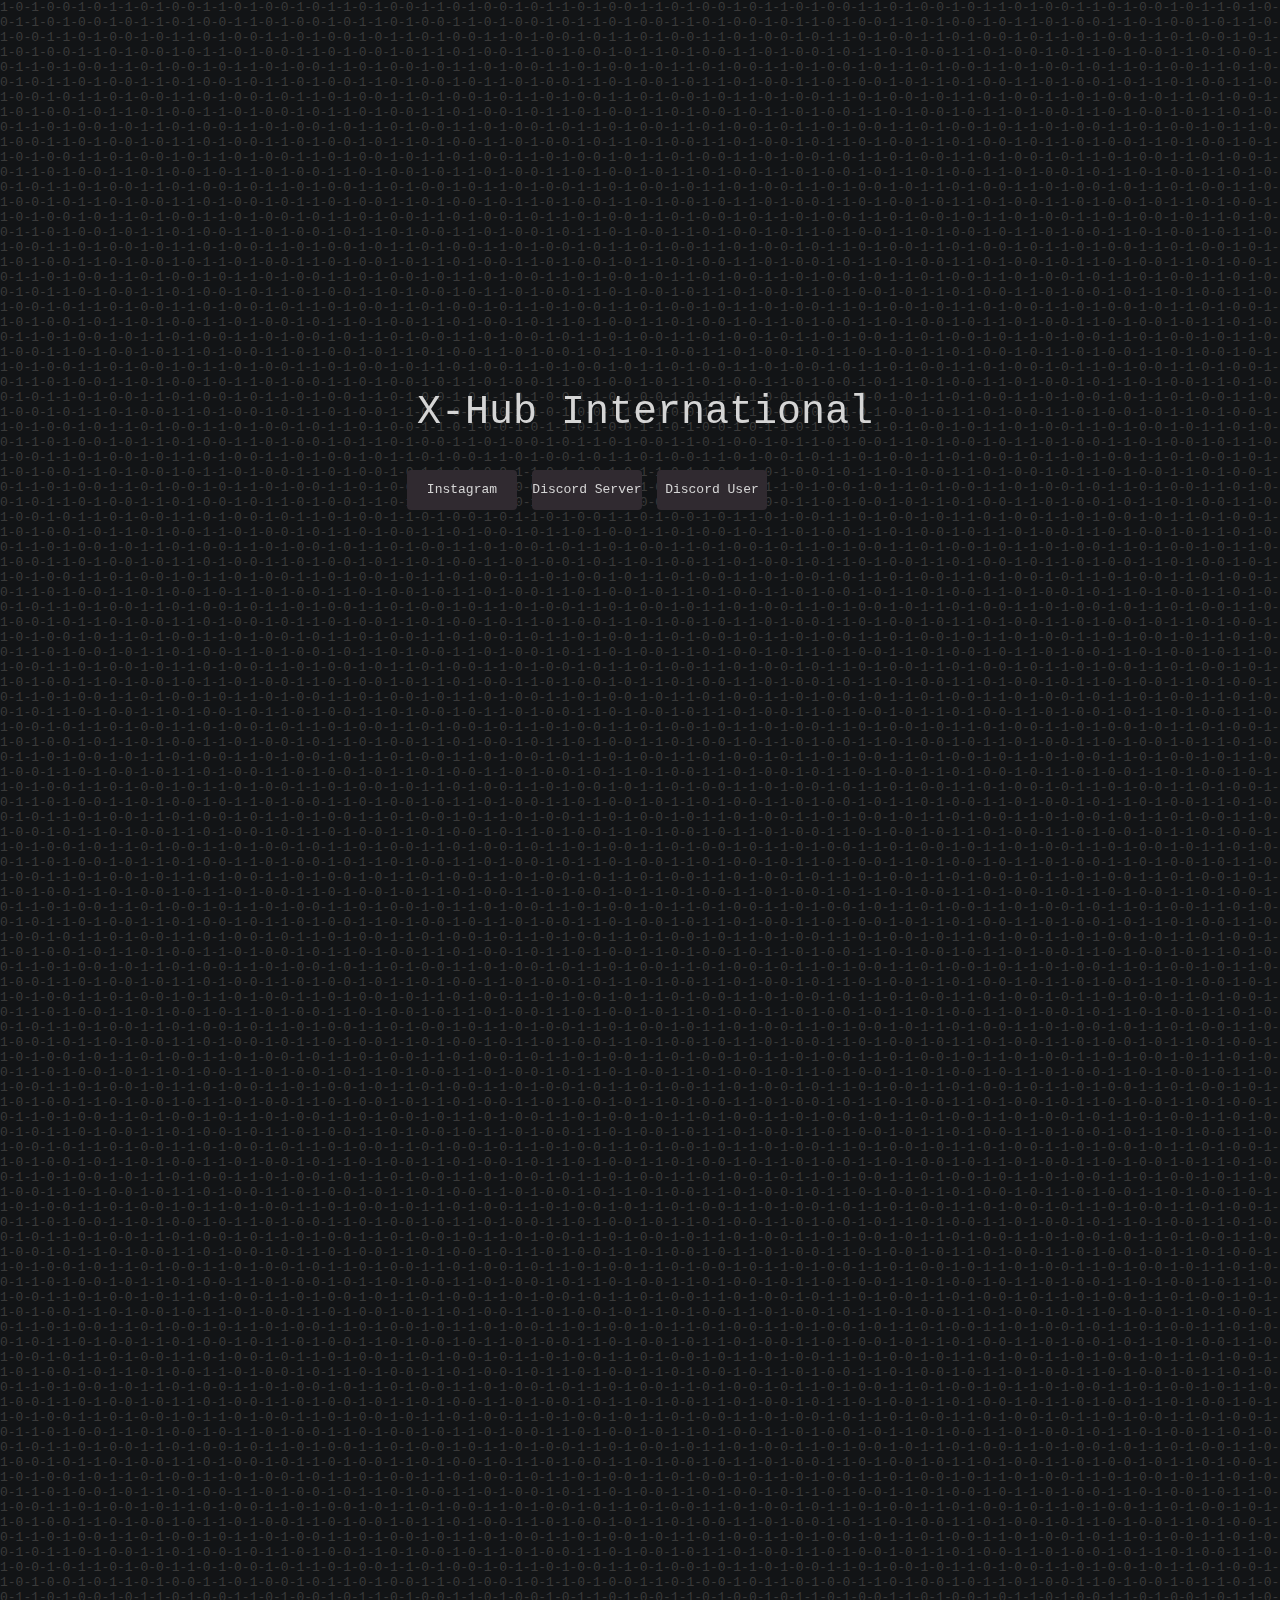
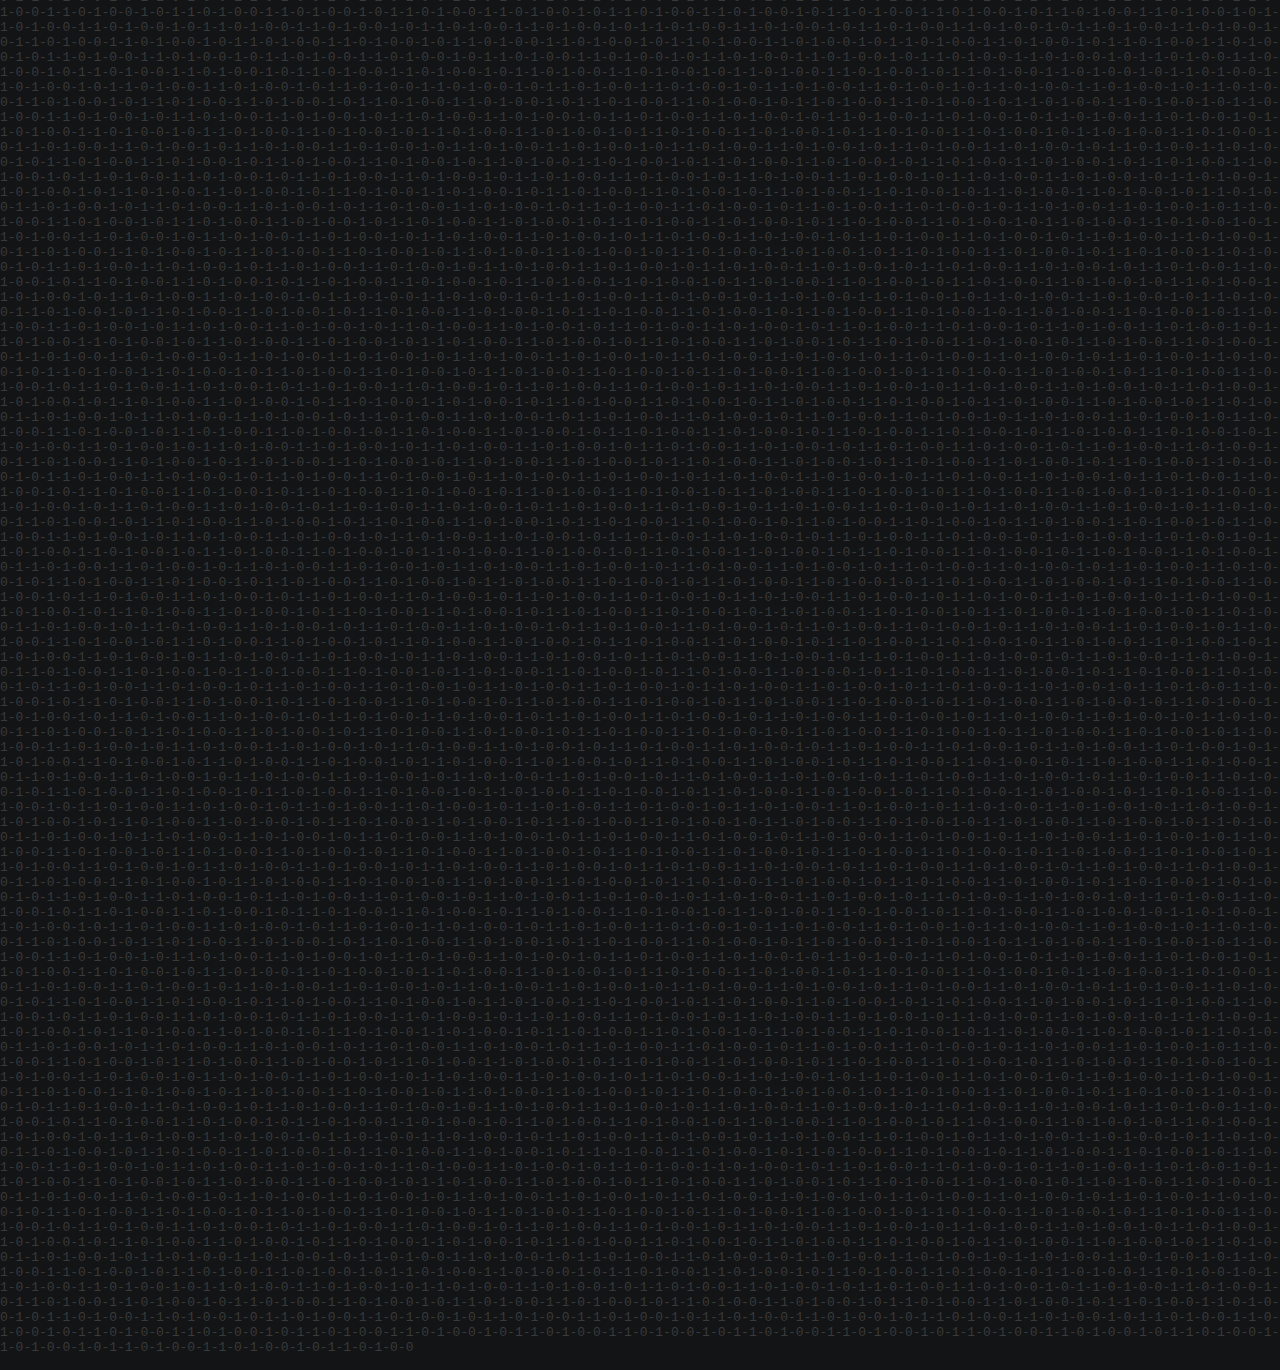
<file: index.html>
<!DOCTYPE html>
<html>
    <head>
    <meta charset="UTF-8">
    <meta http-equiv="X-UA-Compatible" content="IE=edge">
    <meta name="viewport" content="width=device-width, initial-scale=1.0">
    <title> X-Hub Present</title>
        <link rel="stylesheet" href="css/style.css">
          
        <link rel = "icon" href = 
        "https://cdn.discordapp.com/attachments/980753323915362315/983557037059375174/Png_1.png" 
               type = "image/x-icon">
    </head>
    <body>
        <div class="container">
            <div class="subcontainer">
                <div class="title">
                    X-Hub International
                </div><br>
                <div class="flexbox">
                    <a href="https://instagram.com/iniaslirapli">
                        <div class="superbutton">
                            Instagram
                        </div>
                    </a>
                    <a href="https://discord.gg/6xF5wSAb2Q">
                        <div class="superbutton">
                            Discord Server
                        </div>
                    </a>
                    <a href="https://discordapp.com/users/669729317244239913">
                        <div class="superbutton">
                            Discord User
                        </div>
                    </a>
                </div>
            </div>
        </div>

        <div id="background" class="background">[base64]</div>

        <script>
            var background = document.getElementById("background");
            
            var str = '1-0-1-0-0-1-1-0-1-0-0-1-0-1-'; 
            var max = str.length;
            var pos = max;

            window.setInterval(step, 10);

            function step() {
                var inner = background.innerHTML;
                inner = inner.slice(0, -1);

                inner = str.charAt(pos--) + inner;

                if(pos == -1) {
                    pos = max;
                }

                background.innerHTML = inner;
            }
        </script>
    </body>
</html>
</file>
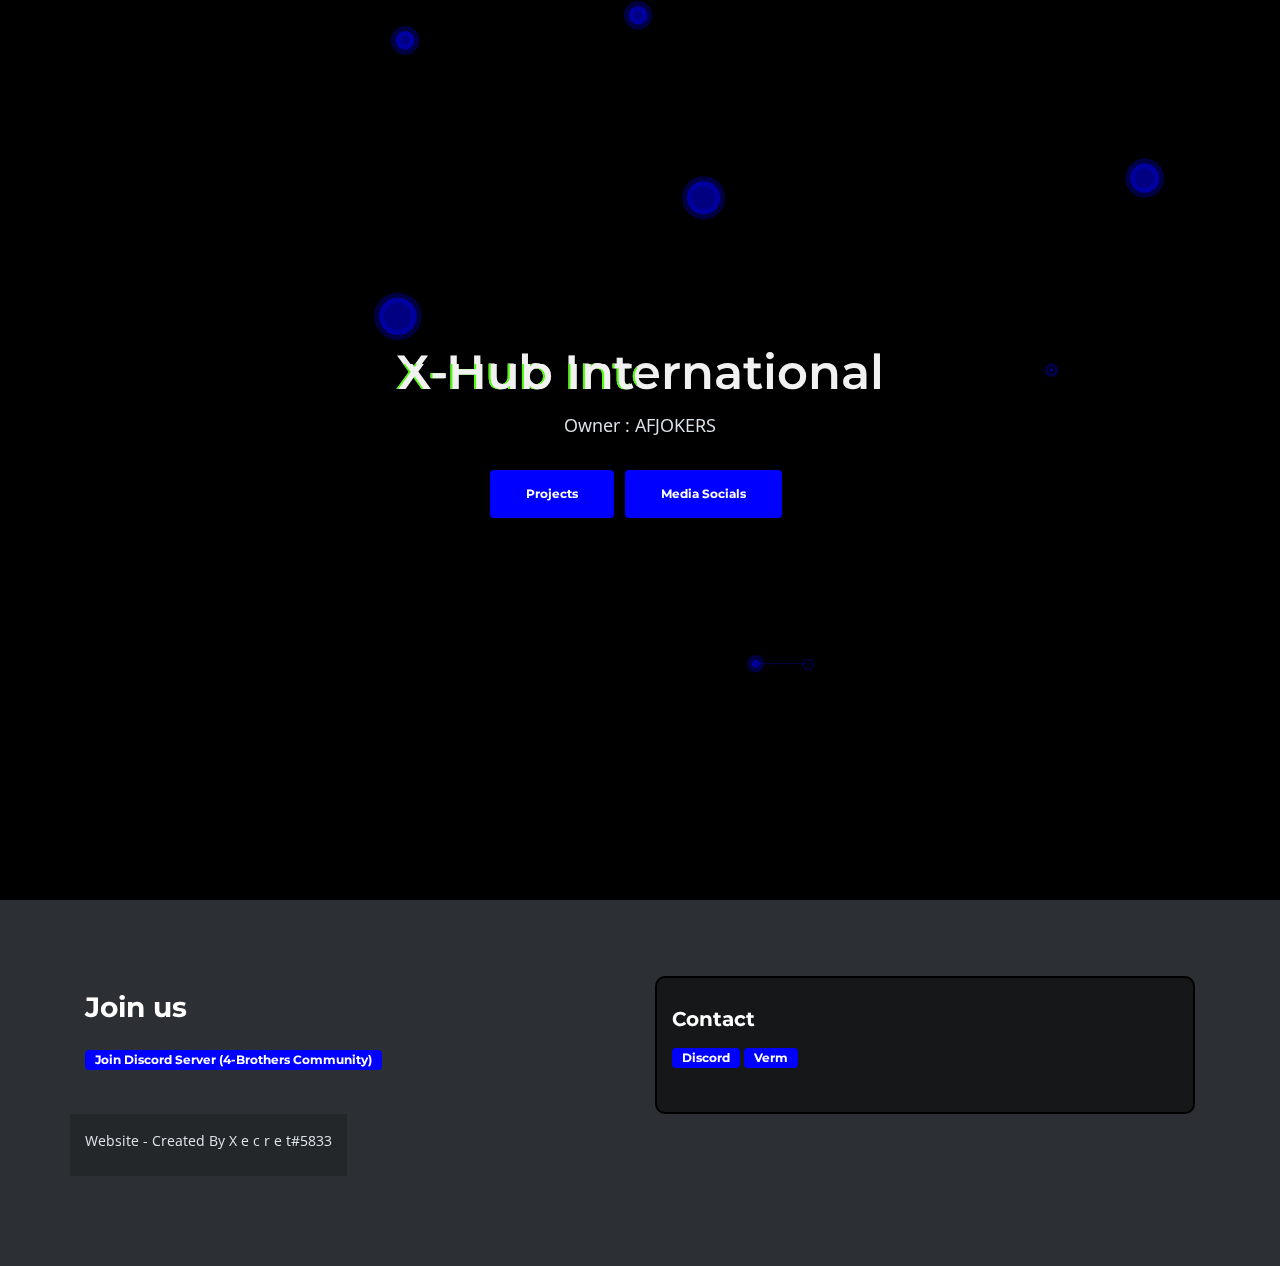
<file: x-hub.html>
<!DOCTYPE html>
<html lang="en">
<head>
    <meta charset="utf-8">
    <meta name="viewport" content="width=device-width, initial-scale=1, shrink-to-fit=no">

    <!-- SEO Meta Tags -->
    <meta name="description" content="dex is kool">
    <meta name="author" content="Dex#8822">

    <!-- OG Meta Tags to improve the way the post looks when you share the page on LinkedIn, Facebook, Google+ ETC -->
	<meta name="theme-color" content="#220af7">
	<meta property="og:site_name" content="X-Hub International" /> <!-- website name -->
	<meta property="og:site" content="https://afjokers.github.io/X" /> <!-- website link -->
	<meta property="og:title" content="X-Hub"/> <!-- title shown in the actual shared post -->
	<meta property="og:description" content="scripts paid of roblox & free scripts too" /> <!-- description shown in the actual shared post -->
	<meta property="og:image" content="https://afjokers.github.io/X/anime.gif/" /> <!-- image link, make sure it's jpg --> <!-- where do you want your post to link to -->
	<meta property="og:type" content="article" />

    <!-- Website Title -->
    <title>X-Hub International</title>

    <!-- Styles -->
    <link href="css/glitch.css" rel="stylesheet" type="text/css">
    <link href="https://fonts.googleapis.com/css?family=Montserrat:500,700&display=swap&subset=latin-ext" rel="stylesheet">
    <link href="https://fonts.googleapis.com/css?family=Open+Sans:400,400i,600&display=swap&subset=latin-ext" rel="stylesheet">
    <link href="css/bootstrap.css" rel="stylesheet">
    <link href="css/fontawesome-all.css" rel="stylesheet">
    <link href="css/swiper.css" rel="stylesheet">
	<link href="css/magnific-popup.css" rel="stylesheet">
	<link href="css/styles.css" rel="stylesheet">

	<!-- Favicon  -->
    <link rel="icon" href="images/DexFavicon.png">
</head>
<body data-spy="scroll" data-target=".fixed-top">

 
<!--	<div id="spinner" class="spinner-wrapper">
        <div class="spinner">
            <div class="bounce1"></div>
            <div class="bounce2"></div>
            <div class="bounce3"></div>
        </div>
    </div> --!>

    <!-- Header -->
    <header id="header" class="header">
        <div id="particles-js"></div>
        <script src="js/particles.js"></script>
        <canvas class="particles-js-canvas-el" style="width: 100%; height: 100%;" width="1680" height="686"></canvas>
        <div class="header-content">
            <div class="container">
                <div class="row">
                    <div class="col-lg-12">
                        <div class="text-container">
                            <h1 class="glitch" data-text="X-Hub International" style="text-align: center; color: #f1f1f1; font-size: 48px; font-weight: 600;">X-Hub International</h1>
                            <p class="p-heading p-large">Owner : AFJOKERS</p>
                            
                            <a class="btn-solid-lg page-scroll" href="others/projects.html">Projects</a>
                             <a class="btn-solid-lg page-scroll" href="socials.html">Media Socials</a>
                        </div>
                        
                    </div> <!-- end of col -->
                </div> <!-- end of row -->
            </div> <!-- end of container -->
        </div> <!-- end of header-content -->
    </header> <!-- end of header -->
    <!-- end of header -->    
    <div id="DM_me" class="form-2">
        <div class="container">
            <div class="row">
                <div class="col-lg-6">
                    <div class="text-container">
                        <div class="section-title"></div>
                        <h2>Join us</h2>
                        <p></p>
                        <ul class="list-unstyled li-space-lg">
                            <li>
                                <a class="btn_smaller" href="https://afjokers.github.io/discord">Join Discord Server (4-Brothers Community)</a>
                            </li>
                        </ul>
                        <h3></h3>
                    </div> <!-- end of text-container -->
                </div> <!-- end of col -->
                <div class="col-lg-6">

                      <!-- Footer -->
    <div class="footer">
        <div class="container">
            <div class="row">
                <div class="col-md-6">
                    <div class="text-container about">
                    </div> <!-- end of text-container -->
                </div> <!-- end of col -->
                <div class="col-md-2">
                    <div class="text-container">
                        <h4>Contact</h4>
                        <ul class="list-unstyled li-space-lg white">
                            
                            <li>
                                <a class="btn_smaller" href="404">Discord</a>
                                <a class="btn_smaller" href="https://v3rmillion.net/member.php?action=profile&uid=2306589">Verm</a>
                            </li>
                            <li>
                            <!--    <a class="white" href="privacy-policy.html">Privacy Policy</a> -->
                            <a class="" href="#"></a>
                            </li>
                        </ul>
                    </div> <!-- end of text-container -->
                </div> <!-- end of col -->
               
                </div> <!-- end of col -->
                <!-- piece left out yes I know you can read this
                <div class=")">
                    <div class="text-container">
                        <h4></h4>
                        <ul class="list-unstyled li-space-lg">
                            <li>
                                <a class="white" href="#your-link"></a>
                            </li>
                            <li>
                                <a class="white" href="#your-link"></a>
                            </li>
                            <li>
                                <a class="white" href="#your-link"></a>
                            </li>
                        </ul>
                    </div>
                </div>
                -->
            </div> <!-- end of row -->
        </div> <!-- end of container -->
    </div> <!-- end of footer -->
    <!-- end of footer -->


<!-- Copyright -->
    <div class="copyright">
        <div class="container">
            <div class="row">
                <div class="col-lg-12">
                    <p class="p-small">Website - Created By X e c r e t#5833 </p>
                </div>
            </div>
        </div>
    </div>
<!-- end of copyright -->


    <!-- Scripts -->
    <script src="js/particles.js"></script>
    <script src="js/jquery.min.js"></script> <!-- jQuery for Bootstrap's JavaScript plugins -->
    <script src="js/popper.min.js"></script> <!-- Popper tooltip library for Bootstrap -->
    <script src="js/bootstrap.min.js"></script> <!-- Bootstrap framework -->
    <script src="js/jquery.easing.min.js"></script> <!-- jQuery Easing for smooth scrolling between anchors -->
    <script src="js/swiper.min.js"></script> <!-- Swiper for image and text sliders -->
    <script src="js/jquery.magnific-popup.js"></script> <!-- Magnific Popup for lightboxes -->
    <script src="js/morphext.min.js"></script> <!-- Morphtext rotating text in the header -->
    <script src="js/isotope.pkgd.min.js"></script> <!-- Isotope for filter -->
    <script src="js/validator.min.js"></script> <!-- Validator.js - Bootstrap plugin that validates forms -->
    <script src="js/scripts.js"></script> <!-- Custom scripts -->
</body>
</html>
</file>
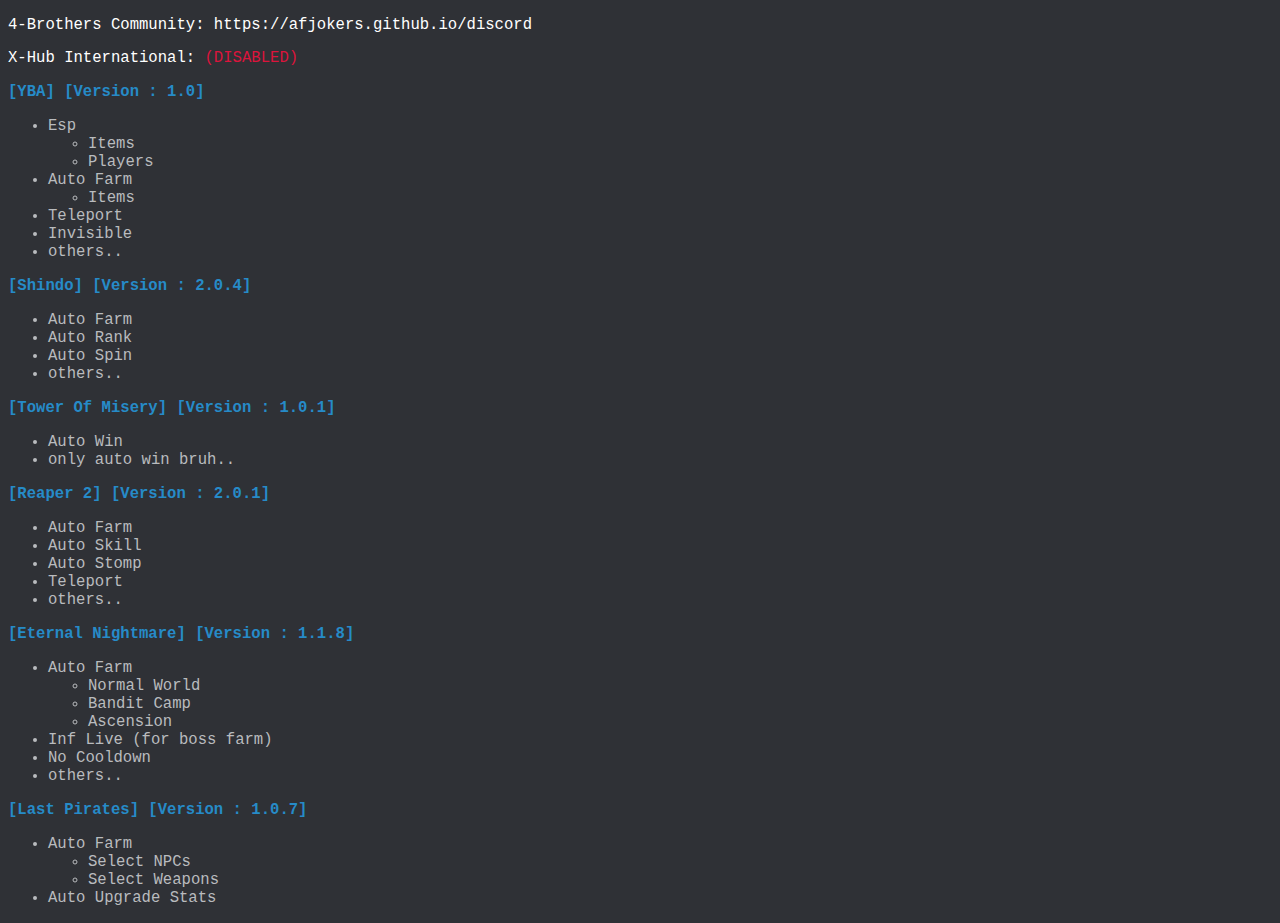
<file: others/projects.html>
<!DOCTYPE html>
<script>
    window.addEventListener('contextmenu', function (e) {
        document.body.innerHTML += ''
        e.preventDefault();
    }, false);
</script>
<html>

<head>
    <style>
        body {
            background-color: rgb(47, 49, 54);
        }

        .btn {
            border: none;
            background-color: inherit;
            padding: 14px 28px;
            font-size: 18px;
            cursor: pointer;
            display: inline-block;
        }

        .memek {
            color: red;
        }


        /* On mouse-over */
        .btn:hover {
            color: rgb(255, 255, 255);
        }

        .info {
            color: dodgerblue;
        }

        body {
            background-color: rgb(47, 49, 54);
        }

        p {
            color: rgb(255, 255, 255);
            font-family: monospace;
            font-size: 120%;
        }

        h3 {
            color: rgb(38, 139, 200);
            font-family: monospace;
            font-size: 120%;
        }

        li {
            color: rgb(185, 187, 190);
            font-family: monospace;
            font-size: 120%;
        }

        li>ul>li {
            font-size: inherit;
        }
    </style>
    <title>X-Hub Features</title>
</head>

<p>4-Brothers Community: https://afjokers.github.io/discord</p>
<p>X-Hub International: <font color=crimson>(DISABLED)</p>
</font>

<h3>[YBA] [Version : 1.0]</h3>

<ul class="roman">
    <li>Esp
        <ul class="square">
            <li>Items</li>
            <li>Players</li>
        </ul>
    </li>
    <li>Auto Farm</li>
    <ul class="square">
        <li>Items</li>
    </ul>
    <li>Teleport</li>
    <li>Invisible</li>
    <li>others..</li>
</ul>

<h3>[Shindo] [Version : 2.0.4]</h3>
<ul class="roman">
    <li>Auto Farm</li>
    <li>Auto Rank</li>
    <li>Auto Spin</li>
    <li>others..</li>
</ul>

<h3>[Tower Of Misery] [Version : 1.0.1]</h3>
<ul class="roman">
    <li>Auto Win</li>
    <li>only auto win bruh..</li>
</ul>

<h3>[Reaper 2] [Version : 2.0.1]</h3>
<ul class="roman">
    <li>Auto Farm</li>
    <li>Auto Skill</li>
    <li>Auto Stomp</li>
    <li>Teleport</li>
    <li>others..</li>
</ul>
<h3>[Eternal Nightmare] [Version : 1.1.8]</h3>
<ul class="roman">
    <li>Auto Farm</li>
    <ul class="square">
        <li>Normal World</li>
        <li>Bandit Camp</li>
        <li>Ascension</li>
    </ul>
    <li>Inf Live (for boss farm)</li>
    <li>No Cooldown</li>
    <li>others..</li>
</ul>
<h3>[Last Pirates] [Version : 1.0.7]</h3>
<ul class="roman">
    <li>Auto Farm</li>
    <ul class="square">
        <li>Select NPCs</li>
        <li>Select Weapons</li>
    </ul>
    <li>Auto Upgrade Stats</li>
</ul>
<script src="urpenis.js"></script>
<script src="https://ajax.googleapis.com/ajax/libs/jquery/3.3.1/jquery.min.js"></script>
</body>

</html>
</file>
<file: css/style.css>
@import url('https://fonts.googleapis.com/css2?family=Albert+Sans&display=swap');

body {
    margin: 0;
    background-color: #121416;
    color: #D5D5D5;
    font-family: monospace;/*'Albert Sans', sans-serif;*/
    overflow: hidden;
}

a {
    text-decoration: none;
    color: inherit;
}

.topbar {
    height: 50px;
    width: 100%;
    background-color: #1c1f23;
}

.container {
    width: 100%;
    height: 100%;
    display: flex;
    align-items: center;
    justify-content: center;
    position: fixed;
    z-index: 1;
}

.subcontainer {
    justify-content: center;
}

.title {
    font-size: 40px;
    margin-left: 10px;
    margin-bottom: 20px;
}

.flexbox {
    display: flex;
}

.superbutton {
    width: 110px;
    height: 40px;

    text-align: center;
    line-height: 40px;
    border-radius: 4px;

    background-color: #302a30;
    cursor: pointer;
    transition: 200ms;
    user-select: none;
    margin-right: 15px;
}

.superbutton:hover {
    background-color: #474747;
}

.background {
    overflow: hidden;
    color: #3a3a3a;
    word-break: break-all;
    user-select: none;
    
}
</file>
<file: css/glitch.css>
.glitch {
	color: white;
	font-size: 150px;
	text-transform: upercase;
	position: relative;
	text-align: center;
  }
  .glitch::before,
  .glitch::after {
	content: attr(data-text);
	position: absolute;
	top: 0;
	left: 0;
	width: 100%;
	height: 100%;
	background: transparent;
  }
  .glitch::before {
	left: 2px;
	text-shadow: -2px 0 #49FC00;
	clip: rect(24px, 550px, 90px, 0);
	animation: glitch-anim-2 3s infinite linear alternate-reverse;
  }
  .glitch::after {
	left: -2px;
	text-shadow: -2px 0 #b300fc;
	clip: rect(85px, 550px, 140px, 0);
	animation: glitch-anim 2.5s infinite linear alternate-reverse;
  }
  @-webkit-keyframes glitch-anim {
	0% {
	  clip: rect(1px, 9999px, 88px, 0);
	}
	4.166666666666666% {
	  clip: rect(26px, 9999px, 96px, 0);
	}
	8.333333333333332% {
	  clip: rect(7px, 9999px, 117px, 0);
	}
	12.5% {
	  clip: rect(79px, 9999px, 135px, 0);
	}
	16.666666666666664% {
	  clip: rect(57px, 9999px, 29px, 0);
	}
	20.833333333333336% {
	  clip: rect(14px, 9999px, 89px, 0);
	}
	25% {
	  clip: rect(82px, 9999px, 19px, 0);
	}
	29.166666666666668% {
	  clip: rect(129px, 9999px, 135px, 0);
	}
	33.33333333333333% {
	  clip: rect(7px, 9999px, 134px, 0);
	}
	37.5% {
	  clip: rect(78px, 9999px, 38px, 0);
	}
	41.66666666666667% {
	  clip: rect(9px, 9999px, 16px, 0);
	}
	45.83333333333333% {
	  clip: rect(134px, 9999px, 113px, 0);
	}
	50% {
	  clip: rect(9px, 9999px, 99px, 0);
	}
	54.166666666666664% {
	  clip: rect(61px, 9999px, 91px, 0);
	}
	58.333333333333336% {
	  clip: rect(49px, 9999px, 71px, 0);
	}
	62.5% {
	  clip: rect(80px, 9999px, 30px, 0);
	}
	66.66666666666666% {
	  clip: rect(137px, 9999px, 98px, 0);
	}
	70.83333333333334% {
	  clip: rect(129px, 9999px, 136px, 0);
	}
	75% {
	  clip: rect(110px, 9999px, 69px, 0);
	}
	79.16666666666666% {
	  clip: rect(60px, 9999px, 149px, 0);
	}
	83.33333333333334% {
	  clip: rect(123px, 9999px, 2px, 0);
	}
	87.5% {
	  clip: rect(31px, 9999px, 115px, 0);
	}
	91.66666666666666% {
	  clip: rect(97px, 9999px, 37px, 0);
	}
	95.83333333333334% {
	  clip: rect(70px, 9999px, 146px, 0);
	}
	100% {
	  clip: rect(55px, 9999px, 20px, 0);
	}
  }
  @keyframes glitch-anim {
	0% {
	  clip: rect(1px, 9999px, 88px, 0);
	}
	4.166666666666666% {
	  clip: rect(26px, 9999px, 96px, 0);
	}
	8.333333333333332% {
	  clip: rect(7px, 9999px, 117px, 0);
	}
	12.5% {
	  clip: rect(79px, 9999px, 135px, 0);
	}
	16.666666666666664% {
	  clip: rect(57px, 9999px, 29px, 0);
	}
	20.833333333333336% {
	  clip: rect(14px, 9999px, 89px, 0);
	}
	25% {
	  clip: rect(82px, 9999px, 19px, 0);
	}
	29.166666666666668% {
	  clip: rect(129px, 9999px, 135px, 0);
	}
	33.33333333333333% {
	  clip: rect(7px, 9999px, 134px, 0);
	}
	37.5% {
	  clip: rect(78px, 9999px, 38px, 0);
	}
	41.66666666666667% {
	  clip: rect(9px, 9999px, 16px, 0);
	}
	45.83333333333333% {
	  clip: rect(134px, 9999px, 113px, 0);
	}
	50% {
	  clip: rect(9px, 9999px, 99px, 0);
	}
	54.166666666666664% {
	  clip: rect(61px, 9999px, 91px, 0);
	}
	58.333333333333336% {
	  clip: rect(49px, 9999px, 71px, 0);
	}
	62.5% {
	  clip: rect(80px, 9999px, 30px, 0);
	}
	66.66666666666666% {
	  clip: rect(137px, 9999px, 98px, 0);
	}
	70.83333333333334% {
	  clip: rect(129px, 9999px, 136px, 0);
	}
	75% {
	  clip: rect(110px, 9999px, 69px, 0);
	}
	79.16666666666666% {
	  clip: rect(60px, 9999px, 149px, 0);
	}
	83.33333333333334% {
	  clip: rect(123px, 9999px, 2px, 0);
	}
	87.5% {
	  clip: rect(31px, 9999px, 115px, 0);
	}
	91.66666666666666% {
	  clip: rect(97px, 9999px, 37px, 0);
	}
	95.83333333333334% {
	  clip: rect(70px, 9999px, 146px, 0);
	}
	100% {
	  clip: rect(55px, 9999px, 20px, 0);
	}
  }
  @-webkit-keyframes glitch-anim-2 {
	6.666666666666667% {
	  clip: rect(45px, 9999px, 112px, 0);
	}
	10% {
	  clip: rect(101px, 9999px, 99px, 0);
	}
	13.333333333333334% {
	  clip: rect(98px, 9999px, 38px, 0);
	}
	16.666666666666664% {
	  clip: rect(7px, 9999px, 25px, 0);
	}
	20% {
	  clip: rect(145px, 9999px, 46px, 0);
	}
	23.333333333333332% {
	  clip: rect(7px, 9999px, 73px, 0);
	}
	26.666666666666668% {
	  clip: rect(90px, 9999px, 106px, 0);
	}
	30% {
	  clip: rect(114px, 9999px, 136px, 0);
	}
	33.33333333333333% {
	  clip: rect(41px, 9999px, 103px, 0);
	}
	36.666666666666664% {
	  clip: rect(122px, 9999px, 4px, 0);
	}
	40% {
	  clip: rect(67px, 9999px, 19px, 0);
	}
	43.333333333333336% {
	  clip: rect(83px, 9999px, 22px, 0);
	}
	46.666666666666664% {
	  clip: rect(122px, 9999px, 132px, 0);
	}
	50% {
	  clip: rect(28px, 9999px, 2px, 0);
	}
	53.333333333333336% {
	  clip: rect(114px, 9999px, 123px, 0);
	}
	56.666666666666664% {
	  clip: rect(110px, 9999px, 58px, 0);
	}
	60% {
	  clip: rect(18px, 9999px, 18px, 0);
	}
	63.33333333333333% {
	  clip: rect(11px, 9999px, 5px, 0);
	}
	66.66666666666666% {
	  clip: rect(147px, 9999px, 51px, 0);
	}
	70% {
	  clip: rect(32px, 9999px, 39px, 0);
	}
	73.33333333333333% {
	  clip: rect(34px, 9999px, 6px, 0);
	}
	76.66666666666667% {
	  clip: rect(91px, 9999px, 118px, 0);
	}
	80% {
	  clip: rect(3px, 9999px, 66px, 0);
	}
	83.33333333333334% {
	  clip: rect(126px, 9999px, 149px, 0);
	}
	86.66666666666667% {
	  clip: rect(44px, 9999px, 91px, 0);
	}
	90% {
	  clip: rect(129px, 9999px, 110px, 0);
	}
	93.33333333333333% {
	  clip: rect(63px, 9999px, 82px, 0);
	}
	96.66666666666667% {
	  clip: rect(58px, 9999px, 72px, 0);
	}
	100% {
	  clip: rect(105px, 9999px, 81px, 0);
	}
  }
  @keyframes glitch-anim-2 {
	6.666666666666667% {
	  clip: rect(45px, 9999px, 112px, 0);
	}
	10% {
	  clip: rect(101px, 9999px, 99px, 0);
	}
	13.333333333333334% {
	  clip: rect(98px, 9999px, 38px, 0);
	}
	16.666666666666664% {
	  clip: rect(7px, 9999px, 25px, 0);
	}
	20% {
	  clip: rect(145px, 9999px, 46px, 0);
	}
	23.333333333333332% {
	  clip: rect(7px, 9999px, 73px, 0);
	}
	26.666666666666668% {
	  clip: rect(90px, 9999px, 106px, 0);
	}
	30% {
	  clip: rect(114px, 9999px, 136px, 0);
	}
	33.33333333333333% {
	  clip: rect(41px, 9999px, 103px, 0);
	}
	36.666666666666664% {
	  clip: rect(122px, 9999px, 4px, 0);
	}
	40% {
	  clip: rect(67px, 9999px, 19px, 0);
	}
	43.333333333333336% {
	  clip: rect(83px, 9999px, 22px, 0);
	}
	46.666666666666664% {
	  clip: rect(122px, 9999px, 132px, 0);
	}
	50% {
	  clip: rect(28px, 9999px, 2px, 0);
	}
	53.333333333333336% {
	  clip: rect(114px, 9999px, 123px, 0);
	}
	56.666666666666664% {
	  clip: rect(110px, 9999px, 58px, 0);
	}
	60% {
	  clip: rect(18px, 9999px, 18px, 0);
	}
	63.33333333333333% {
	  clip: rect(11px, 9999px, 5px, 0);
	}
	66.66666666666666% {
	  clip: rect(147px, 9999px, 51px, 0);
	}
	70% {
	  clip: rect(32px, 9999px, 39px, 0);
	}
	73.33333333333333% {
	  clip: rect(34px, 9999px, 6px, 0);
	}
	76.66666666666667% {
	  clip: rect(91px, 9999px, 118px, 0);
	}
	80% {
	  clip: rect(3px, 9999px, 66px, 0);
	}
	83.33333333333334% {
	  clip: rect(126px, 9999px, 149px, 0);
	}
	86.66666666666667% {
	  clip: rect(44px, 9999px, 91px, 0);
	}
	90% {
	  clip: rect(129px, 9999px, 110px, 0);
	}
	93.33333333333333% {
	  clip: rect(63px, 9999px, 82px, 0);
	}
	96.66666666666667% {
	  clip: rect(58px, 9999px, 72px, 0);
	}
	100% {
	  clip: rect(105px, 9999px, 81px, 0);
	}
  }
</file>
<file: css/styles.css>
body, html { width: 100%; height: 100%; }
body, p { color: rgb(255, 255, 255); font: 400 1rem / 1.5625rem "Open Sans", sans-serif; }
.p-large { font: 400 1.125rem / 1.625rem "Open Sans", sans-serif; }
.p-small { font: 400 0.875rem / 1.375rem "Open Sans", sans-serif; }
.p-heading { margin-bottom: 3.5rem; text-align: center; }
.li-space-lg li { margin-bottom: 0.375rem; }
.indent { padding-left: 1.25rem; }
h1 { color: rgb(72, 74, 70); font: 700 2.5rem / 3rem Montserrat, sans-serif; }
h2 { color: rgb(255, 255, 255); font: 700 1.75rem / 2.125rem Montserrat, sans-serif; }
h3 { color: rgb(0, 0, 255); font: 700 1.375rem / 1.75rem Montserrat, sans-serif; }
h4 { color: rgb(72, 74, 70); font: 700 1.25rem / 1.625rem Montserrat, sans-serif; }
h5 { color: rgb(72, 74, 70); font: 700 1.125rem / 1.5rem Montserrat, sans-serif; }
h6 { color: rgb(72, 74, 70); font: 700 1rem / 1.375rem Montserrat, sans-serif; }
a { color: rgb(255, 255, 255); text-decoration: underline; }
a:hover { color: rgb(0, 0, 255); text-decoration: underline; }
a.green { color: rgb(0, 0, 255); }
a.white, .white { color: rgb(223, 229, 236); }
.testimonial-text { font-style: italic; }
.testimonial-author { font: 700 1rem / 1.375rem Montserrat, sans-serif; }
strong { color: rgb(72, 74, 70); }
.section-title { color: rgb(0, 0, 255); font: 500 0.8125rem / 1.125rem Montserrat, sans-serif; }
.btn-solid-reg { display: inline-block; padding: 1.1875rem 1.875rem; border: 0.125rem solid rgb(0, 0, 255); border-radius: 0.25rem; background-color: rgb(0, 0, 255); color: rgb(0, 0, 0); font: 700 0.75rem / 0 Montserrat, sans-serif; text-decoration: none; transition: all 0.2s ease 0s; }
.btn_smaller { display: inline-block; padding: 0.5rem; border: 0.125rem solid rgb(0, 0, 255); border-radius: 0.25rem; background-color: rgb(0, 0, 255); color: rgb(0, 0, 0); font: 700 0.75rem / 0 Montserrat, sans-serif; text-decoration: none; transition: all 0.2s ease 0s; }
.btn_smaller:hover { background-color: transparent; color: rgb(0, 0, 255); text-decoration: none; }
.btn-solid-reg:hover { background-color: transparent; color: rgb(0, 0, 255); text-decoration: none; }
.btn-solid-lg { display: inline-block; padding: 1.375rem 2.125rem; border: 0.125rem solid rgb(0, 0, 255); border-radius: 0.25rem; background-color: rgb(0, 0, 255); color: rgb(255, 255, 255); font: 700 0.75rem / 0 Montserrat, sans-serif; text-decoration: none; transition: all 0.2s ease 0s; }
.btn-solid-lg:hover { background-color: transparent; color: rgb(0, 0, 255); text-decoration: none; }
.btn-outline-reg { display: inline-block; padding: 1.1875rem 1.875rem; border: 0.125rem solid rgb(0, 0, 255); border-radius: 0.25rem; background-color: transparent; color: rgb(0, 0, 255); font: 700 0.75rem / 0 Montserrat, sans-serif; text-decoration: none; transition: all 0.2s ease 0s; }
.btn-outline-reg:hover { background-color: rgb(120, 121, 118); color: rgb(255, 255, 255); text-decoration: none; }
.btn-outline-lg { display: inline-block; padding: 1.375rem 2.125rem; border: 0.125rem solid rgb(120, 121, 118); border-radius: 0.25rem; background-color: transparent; color: rgb(120, 121, 118); font: 700 0.75rem / 0 Montserrat, sans-serif; text-decoration: none; transition: all 0.2s ease 0s; }
.btn-outline-lg:hover { background-color: rgb(120, 121, 118); color: rgb(44, 47, 51); text-decoration: none; }
.btn-outline-sm { display: inline-block; padding: 1rem 1.625rem 0.9375rem; border: 0.125rem solid rgb(120, 121, 118); border-radius: 0.25rem; background-color: transparent; color: rgb(120, 121, 118); font: 700 0.75rem / 0 Montserrat, sans-serif; text-decoration: none; transition: all 0.2s ease 0s; }
.btn-outline-sm:hover { background-color: rgb(120, 121, 118); color: rgb(255, 255, 255); text-decoration: none; }
.form-group { position: relative; margin-bottom: 1.25rem; }
.form-group.has-error.has-danger { margin-bottom: 0.625rem; }
.form-group.has-error.has-danger .help-block.with-errors ul { margin-top: 0.375rem; }
.label-control { position: absolute; top: 0.8125rem; left: 1.375rem; color: rgb(120, 121, 118); opacity: 1; font: 400 0.875rem / 1.375rem "Open Sans", sans-serif; cursor: text; transition: all 0.2s ease 0s; }
@media not all, not all {
  .label-control { top: 0.9375rem; }
}
.form-control-input:focus + .label-control, .form-control-input.notEmpty + .label-control, .form-control-textarea:focus + .label-control, .form-control-textarea.notEmpty + .label-control { top: 0.125rem; opacity: 1; font-size: 0.75rem; font-weight: 500; }
.form-control-input, .form-control-select { display: block; width: 100%; padding-top: 1.25rem; padding-bottom: 0.25rem; padding-left: 1.3125rem; border: 1px solid rgb(218, 218, 218); border-radius: 0.25rem; background-color: rgb(44, 47, 51); color: rgb(120, 121, 118); font: 400 0.875rem / 1.375rem "Open Sans", sans-serif; transition: all 0.2s ease 0s; appearance: none; }
.form-control-select { padding-top: 0.5rem; padding-bottom: 0.5rem; height: 3rem; }
@media not all, not all {
  .form-control-input { padding-top: 1.25rem; padding-bottom: 0.75rem; line-height: 1.75rem; }
  .form-control-select { padding-top: 0.875rem; padding-bottom: 0.75rem; height: 3.125rem; line-height: 2.125rem; }
}
select { appearance: none; background-image: url("../images/down-arrow.png"); background-position: 96% 50%; background-repeat: no-repeat; outline: none; }
.form-control-textarea { display: block; width: 100%; height: 8rem; padding-top: 1.25rem; padding-left: 1.3125rem; border: 1px solid rgb(218, 218, 218); border-radius: 0.25rem; background-color: rgb(255, 255, 255); color: rgb(120, 121, 118); font: 400 1rem / 1.5625rem "Open Sans", sans-serif; transition: all 0.2s ease 0s; }
.form-control-input:focus, .form-control-select:focus, .form-control-textarea:focus { border: 1px solid rgb(161, 161, 161); outline: none; }
.form-control-input:hover, .form-control-select:hover, .form-control-textarea:hover { border: 1px solid rgb(161, 161, 161); }
.checkbox { font: 400 0.875rem / 1.375rem "Open Sans", sans-serif; }
input[type="checkbox"] { vertical-align: -15%; margin-right: 0.375rem; }
@media not all, not all {
  input[type="checkbox"] { vertical-align: -9%; }
}
.form-control-submit-button { display: inline-block; width: 100%; height: 3.125rem; border: 0.125rem solid rgb(0, 0, 255); border-radius: 0.25rem; background-color: rgb(0, 0, 255); color: rgb(255, 255, 255); font: 700 0.75rem / 1.75rem Montserrat, sans-serif; cursor: pointer; transition: all 0.2s ease 0s; }
.form-control-submit-button:hover { background-color: transparent; color: rgb(0, 0, 255); }
#lmsgSubmit.h3.text-center.tada.animated, #cmsgSubmit.h3.text-center.tada.animated, #pmsgSubmit.h3.text-center.tada.animated, #lmsgSubmit.h3.text-center, #cmsgSubmit.h3.text-center, #pmsgSubmit.h3.text-center { display: block; margin-bottom: 0px; color: rgb(185, 54, 54); font: 400 1.125rem / 1rem "Open Sans", sans-serif; }
.help-block.with-errors .list-unstyled { color: rgb(120, 121, 118); font-size: 0.75rem; line-height: 1.125rem; text-align: left; }
.help-block.with-errors ul { margin-bottom: 0px; }
@-webkit-keyframes tada { 
  0% { transform: scale3d(1, 1, 1); }
  10%, 20% { transform: scale3d(0.9, 0.9, 0.9) rotate3d(0, 0, 1, -3deg); }
  30%, 50%, 70%, 90% { transform: scale3d(1.1, 1.1, 1.1) rotate3d(0, 0, 1, 3deg); }
  40%, 60%, 80% { transform: scale3d(1.1, 1.1, 1.1) rotate3d(0, 0, 1, -3deg); }
  100% { transform: scale3d(1, 1, 1); }
}
@keyframes tada { 
  0% { transform: scale3d(1, 1, 1); }
  10%, 20% { transform: scale3d(0.9, 0.9, 0.9) rotate3d(0, 0, 1, -3deg); }
  30%, 50%, 70%, 90% { transform: scale3d(1.1, 1.1, 1.1) rotate3d(0, 0, 1, 3deg); }
  40%, 60%, 80% { transform: scale3d(1.1, 1.1, 1.1) rotate3d(0, 0, 1, -3deg); }
  100% { transform: scale3d(1, 1, 1); }
}
.tada { animation-name: tada; }
.animated { animation-duration: 1s; animation-fill-mode: both; }
.my-mfp-slide-bottom .zoom-anim-dialog { opacity: 0; transition: all 0.2s ease-out 0s; transform: translateY(-1.25rem) perspective(37.5rem) rotateX(10deg); }
.my-mfp-slide-bottom.mfp-ready .zoom-anim-dialog { opacity: 1; transform: translateY(0px) perspective(37.5rem) rotateX(0deg); }
.my-mfp-slide-bottom.mfp-removing .zoom-anim-dialog { opacity: 0; transform: translateY(-0.625rem) perspective(37.5rem) rotateX(10deg); }
.my-mfp-slide-bottom.mfp-bg { opacity: 0; transition: opacity 0.2s ease-out 0s; }
.my-mfp-slide-bottom.mfp-ready.mfp-bg { opacity: 0.8; }
.my-mfp-slide-bottom.mfp-removing.mfp-bg { opacity: 0; }
@-webkit-keyframes fadeIn { 
  0% { opacity: 0; }
  100% { opacity: 1; }
}
@keyframes fadeIn { 
  0% { opacity: 0; }
  100% { opacity: 1; }
}
.fadeIn { animation: 0.6s ease 0s 1 normal none running fadeIn; }
@-webkit-keyframes fadeOut { 
  0% { opacity: 1; }
  100% { opacity: 0; }
}
@keyframes fadeOut { 
  0% { opacity: 1; }
  100% { opacity: 0; }
}
.fadeOut { animation: 0.8s ease 0s 1 normal none running fadeOut; }
.spinner-wrapper { position: fixed; z-index: 999999; inset: 0px; background: rgb(44, 47, 51); }
.spinner { position: absolute; top: 50%; left: 50%; width: 3.75rem; height: 1.25rem; margin: -0.625rem 0px 0px -1.875rem; text-align: center; }
.spinner > div { display: inline-block; width: 1rem; height: 1rem; border-radius: 100%; background-color: rgb(255, 255, 255); animation: 1.4s ease-in-out 0s infinite normal both running sk-bouncedelay; }
.spinner .bounce1 { animation-delay: -0.32s; }
.spinner .bounce2 { animation-delay: -0.16s; }
@-webkit-keyframes sk-bouncedelay { 
  0%, 80%, 100% { transform: scale(0); }
  40% { transform: scale(1); }
}
@keyframes sk-bouncedelay { 
  0%, 80%, 100% { transform: scale(0); }
  40% { transform: scale(1); }
}
.navbar-custom { padding-top: 0.375rem; padding-bottom: 0.375rem; background-color: rgb(26, 31, 34); box-shadow: rgba(0, 0, 0, 0.1) 0px 0.0625rem 0.375rem 0px; font: 600 0.875rem / 0.875rem "Open Sans", sans-serif; transition: all 0.2s ease 0s; }
.navbar-custom .navbar-brand { font-size: 0px; }
.navbar-custom .navbar-brand.logo-image img { width: 2rem; height: 2rem; backface-visibility: hidden; }
.navbar-custom .navbar-brand.logo-text { margin-top: 0.25rem; margin-bottom: 0.25rem; font: 700 2.25rem / 1.5rem Montserrat, sans-serif; color: rgb(255, 255, 255); text-decoration: none; }
.navbar-custom .navbar-nav { margin-top: 0.75rem; margin-bottom: 0.5rem; }
.navbar-custom .nav-item .nav-link { padding: 0.625rem 0.75rem; color: rgb(255, 255, 255); text-decoration: none; transition: all 0.2s ease 0s; }
.navbar-custom .nav-item .nav-link:hover, .navbar-custom .nav-item .nav-link.active { color: rgb(0, 0, 255); }
.navbar-custom .dropdown:hover > .dropdown-menu { display: block; min-width: auto; animation: 0.2s ease 0s 1 normal none running fadeDropdown; }
@keyframes fadeDropdown { 
  0% { opacity: 0; }
  100% { opacity: 1; }
}
.navbar-custom .dropdown-toggle:focus { outline: 0px; }
.navbar-custom .dropdown-menu { margin-top: 0px; border: none; border-radius: 0.25rem; background-color: rgb(26, 31, 34); }
.navbar-custom .dropdown-item { color: rgb(255, 255, 255); text-decoration: none; }
.navbar-custom .dropdown-item:hover { background-color: rgb(26, 31, 34); }
.navbar-custom .dropdown-item .item-text { font: 600 0.875rem / 0.875rem "Open Sans", sans-serif; }
.navbar-custom .dropdown-item:hover .item-text { color: rgb(0, 0, 255); }
.navbar-custom .dropdown-items-divide-hr { width: 100%; height: 1px; margin: 0.75rem auto; border: none; background-color: rgb(181, 188, 196); opacity: 0.2; }
.navbar-custom .social-icons { display: none; }
.navbar-custom .navbar-toggler { border: none; color: rgb(255, 255, 255); font-size: 2rem; }
.navbar-custom button[aria-expanded="false"] .navbar-toggler-awesome.fas.fa-times { display: none; }
.navbar-custom button[aria-expanded="false"] .navbar-toggler-awesome.fas.fa-bars { display: inline-block; }
.navbar-custom button[aria-expanded="true"] .navbar-toggler-awesome.fas.fa-bars { display: none; }
.navbar-custom button[aria-expanded="true"] .navbar-toggler-awesome.fas.fa-times { display: inline-block; margin-right: 0.125rem; }
body { margin: 0px; font: 75% Arial, Helvetica, sans-serif; }
canvas { display: block; }
#particles-js { position: absolute; width: 100%; height: 100%; background-color: rgb(0, 0, 0); background-image: url(""); background-repeat: no-repeat; background-size: cover; background-position: 50% 50%; }
.count-particles { background: rgb(0, 0, 34); position: absolute; top: 48px; left: 0px; width: 80px; color: rgb(19, 232, 233); font-size: 0.8em; text-align: left; text-indent: 4px; line-height: 14px; padding-bottom: 2px; font-family: Helvetica, Arial, sans-serif; font-weight: bold; }
.js-count-particles { font-size: 1.1em; }
#stats, .count-particles { user-select: none; }
#stats { border-radius: 3px 3px 0px 0px; overflow: hidden; }
.count-particles { border-radius: 0px 0px 3px 3px; }
.header { background-size: cover; }
.header .header-content { padding-top: 8rem; padding-bottom: 2.125rem; text-align: center; }
.header .text-container { margin-bottom: 3rem; }
.header h1 { margin-bottom: 0.5rem; color: rgb(0, 0, 255); }
.header .p-large { margin-bottom: 2rem; color: rgb(223, 229, 236); }
.header .btn-solid-lg { margin-right: 0.5rem; margin-bottom: 1.25rem; }
.basic-1 { padding-top: 6.5rem; padding-bottom: 3rem; }
.basic-1 .text-container { margin-bottom: 3rem; }
.basic-1 .section-title { margin-bottom: 0.5rem; }
.basic-1 h2 { margin-bottom: 1.375rem; }
.basic-1 .testimonial-author { color: rgb(72, 74, 70); }
.basic-1 .image-container { overflow: hidden; border-radius: 0.25rem; }
.basic-1 .image-container img { margin: 0px; border-radius: 0.25rem; transition: all 0.3s ease 0s; }
.basic-1 .image-container:hover img { transform: scale(1.15); }
.cards-1 { padding-top: 3rem; padding-bottom: 2.875rem; }
.cards-1 .card { margin-bottom: 2.5rem; border: none; text-align: center; }
.cards-1 .fa-stack { width: 6rem; height: 6rem; margin-right: auto; margin-bottom: 1rem; margin-left: auto; line-height: 6rem; text-align: left; }
.cards-1 .fa-stack .hexagon { position: absolute; width: 6rem; height: 6rem; background: url("../images/hexagon-green.svg") center center / 6rem 6rem no-repeat; }
.cards-1 .fa-stack-1x { color: rgb(255, 255, 255); font-size: 2rem; }
.cards-1 .card-body { padding: 0px; }
.cards-1 .card-title { margin-bottom: 0.625rem; }
.cards-2 { padding-top: 6.625rem; padding-bottom: 1.25rem; background-color: rgb(35, 39, 42); }
.cards-2 .section-title { margin-bottom: 0.5rem; text-align: center; }
.cards-2 h2 { margin-bottom: 3.25rem; text-align: center; }
.cards-2 .card { margin-bottom: 5.625rem; border: none; background-color: transparent; }
.cards-2 .card-image img { border-top-left-radius: 0.375rem; border-top-right-radius: 0.375rem; }
.cards-2 .card-body { padding: 2.25rem 2rem 2.125rem; border: 1px solid rgb(17, 18, 19); border-bottom-left-radius: 0.375rem; border-bottom-right-radius: 0.375rem; background-color: rgb(26, 31, 34); }
.cards-2 h3 { margin-bottom: 0.75rem; text-align: center; }
.cards-2 .list-unstyled { margin-bottom: 1.5rem; }
.cards-2 .list-unstyled .fas { color: rgb(0, 0, 255); font-size: 0.5rem; line-height: 1.375rem; }
.cards-2 .list-unstyled .media-body { margin-left: 0.625rem; }
.cards-2 .price { margin-bottom: 0.25rem; color: rgb(72, 74, 70); font: 700 1rem / 1.5rem Montserrat, sans-serif; text-align: center; }
.cards-2 .price span { color: rgb(0, 0, 255); }
.cards-2 .button-container { margin-top: -1.375rem; text-align: center; }
.cards-2 .btn-solid-reg:hover { background-color: transparent; }
.accordion .area-1 { height: 27rem; background: url("../images/lunsec_LI.jpg") center center / cover no-repeat; }
.accordion .accordion-container { max-width: 90%; margin-right: auto; margin-left: auto; padding-top: 6.375rem; padding-bottom: 1.5rem; }
.accordion h2 { margin-bottom: 1.625rem; }
.accordion .item { margin-bottom: 2rem; }
.accordion h4 { margin-bottom: 0px; }
.accordion span[aria-expanded="true"] .circle-numbering, .accordion span[aria-expanded="false"] .circle-numbering { display: inline-block; width: 2.25rem; height: 2.25rem; margin-right: 0.875rem; border: 0.125rem solid rgb(0, 0, 255); border-radius: 50%; background-color: rgb(255, 255, 255); color: rgb(44, 47, 51); font: 700 1rem / 2.125rem Montserrat, sans-serif; text-align: center; vertical-align: middle; cursor: pointer; transition: all 0.2s ease 0s; }
.accordion span[aria-expanded="false"] .circle-numbering { border: 0.125rem solid rgb(72, 74, 70); background-color: transparent; color: rgb(72, 74, 70); }
.accordion .item:hover span[aria-expanded="false"] .circle-numbering { border: 0.125rem solid rgb(0, 0, 255); color: rgb(0, 0, 255); }
.accordion .accordion-title { display: inline-block; width: 70%; margin-top: 0.125rem; margin-bottom: 0.25rem; color: rgb(72, 74, 70); font: 700 1.25rem / 1.75rem Montserrat, sans-serif; vertical-align: middle; cursor: pointer; transition: all 0.2s ease 0s; }
.accordion .item:hover .accordion-title { color: rgb(0, 0, 255); }
.accordion span[aria-expanded="true"] .accordion-title { color: rgb(0, 0, 255); }
.accordion .accordion-body { margin-left: 3.125rem; }
.tabs .tabs-container { max-width: 90%; margin-right: auto; margin-left: auto; padding-top: 2rem; padding-bottom: 5.75rem; }
.tabs .nav-tabs { justify-content: center; margin-bottom: 1.125rem; border-bottom: none; }
.tabs .nav-link { margin-right: 1.625rem; margin-bottom: 0.875rem; padding: 0px; border: none; border-radius: 0.25rem; color: rgb(193, 202, 206); font: 700 1.375rem / 1.375rem Montserrat, sans-serif; text-decoration: none; transition: all 0.2s ease 0s; }
.tabs .nav-link:hover, .tabs .nav-link.active { color: rgb(0, 0, 255); }
.tabs .nav-link .fas { margin-right: 0.125rem; font-size: 0.875rem; vertical-align: 20%; }
.tabs #tab-1 .progress-container { margin-top: 1.5rem; }
.tabs #tab-1 .progress-container .title { margin-bottom: 0.25rem; color: rgb(72, 74, 70); font: 600 0.875rem / 1.25rem "Open Sans", sans-serif; }
.tabs #tab-1 .progress { height: 1.375rem; margin-bottom: 1.125rem; border-radius: 0.125rem; background-color: rgb(249, 250, 252); }
.tabs #tab-1 .progress-bar { display: block; padding-left: 1.5rem; border-radius: 0.125rem; background: linear-gradient(to right bottom, rgb(0, 0, 255), rgb(0, 0, 255)); }
.tabs #tab-1 .progress-bar.first { width: 100%; }
.tabs #tab-1 .progress-bar.second { width: 75%; }
.tabs #tab-1 .progress-bar.third { width: 90%; }
.tabs #tab-2 .list-unstyled { margin-top: 1.75rem; margin-bottom: 0px; vertical-align: top; }
.tabs #tab-2 .list-unstyled .media { margin-bottom: 2rem; }
.tabs #tab-2 .list-unstyled .media-bullet { color: rgb(0, 0, 255); font-weight: 600; font-size: 2rem; line-height: 2rem; }
.tabs #tab-2 .list-unstyled .media-body { margin-left: 0.875rem; }
.tabs #tab-3 .list-unstyled .fas { color: rgb(0, 0, 255); font-size: 0.5rem; line-height: 1.375rem; }
.tabs #tab-3 .list-unstyled .media-body { margin-left: 0.625rem; }
.tabs #tab-3 .list-unstyled { margin-bottom: 1.75rem; }
.tabs .area-2 { height: 27rem; background: url("../images/aa.gif") center center / cover no-repeat; }
.slider { padding-top: 6.375rem; padding-bottom: 6.5rem; background-color: rgb(255, 255, 255); }
.slider h2 { margin-bottom: 0.75rem; text-align: center; }
.slider .slider-container { position: relative; }
.slider .swiper-container { position: static; width: 90%; text-align: center; }
.slider .swiper-button-prev:focus, .slider .swiper-button-next:focus { outline: none; }
.slider .swiper-button-prev { left: -0.5rem; background-image: url("data:image/svg+xml;charset=utf-8,%3Csvg%20xmlns%3D'http%3A%2F%2Fwww.w3.org%2F2000%2Fsvg'%20viewBox%3D'0%200%2028%2044'%3E%3Cpath%20d%3D'M0%2C22L22%2C0l2.1%2C2.1L4.2%2C22l19.9%2C19.9L22%2C44L0%2C22L0%2C22L0%2C22z'%20fill%3D'%23787976'%2F%3E%3C%2Fsvg%3E"); background-size: 1.125rem 1.75rem; }
.slider .swiper-button-next { right: -0.5rem; background-image: url("data:image/svg+xml;charset=utf-8,%3Csvg%20xmlns%3D'http%3A%2F%2Fwww.w3.org%2F2000%2Fsvg'%20viewBox%3D'0%200%2028%2044'%3E%3Cpath%20d%3D'M27%2C22L27%2C22L5%2C44l-2.1-2.1L22.8%2C22L2.9%2C2.1L5%2C0L27%2C22L27%2C22z'%20fill%3D'%23787976'%2F%3E%3C%2Fsvg%3E"); background-size: 1.125rem 1.75rem; }
.slider .card { position: relative; border: none; background-color: transparent; }
.slider .card-image { width: 6rem; height: 6rem; margin-right: auto; margin-bottom: 0.25rem; margin-left: auto; border-radius: 50%; }
.slider .card .card-body { padding-bottom: 0px; }
.slider .testimonial-text { margin-bottom: 0.625rem; }
.slider .testimonial-author { color: rgb(72, 74, 70); }
.form-1 { padding-top: 6.625rem; padding-bottom: 5.625rem; background-color: rgb(44, 47, 51); }
.form-1 .text-container { margin-bottom: 4rem; }
.form-1 .section-title { margin-bottom: 0.5rem; }
.form-1 h2 { margin-bottom: 1.375rem; color: rgb(255, 255, 255); }
.form-1 .list-unstyled .fas { color: rgb(0, 0, 255); font-size: 0.5rem; line-height: 1.375rem; }
.form-1 .list-unstyled .media-body { margin-left: 0.625rem; }
.form-1 .label-control { color: rgb(255, 255, 255); }
.form-1 .form-control-input, .form-1 .form-control-select { border: 1px solid rgb(57, 114, 143); background-color: rgb(42, 93, 119); color: rgb(255, 255, 255); }
.form-1 .form-control-textarea { border: 1px solid rgb(57, 114, 143); background-color: rgb(42, 93, 119); color: rgb(255, 255, 255); }
.form-1 .form-control-input:focus, .form-1 .form-control-input:hover, .form-1 .form-control-select:focus, .form-1 .form-control-select:hover, .form-1 .form-control-textarea:focus, .form-1 .form-control-textarea:hover { border: 1px solid rgb(255, 255, 255); }
#lmsgSubmit.h3.text-center.tada.animated, #lmsgSubmit.h3.text-center { color: rgb(255, 255, 255); }
.form-1 .help-block.with-errors .list-unstyled { color: rgb(223, 229, 236); }
.filter { padding-top: 6.5rem; padding-bottom: 7rem; }
.filter .section-title { margin-bottom: 0.5rem; }
.filter h2, .filter .section-title { text-align: center; }
.filter h2 { margin-bottom: 3.25rem; }
.filter .button-group { text-align: center; }
.filter .button-group a { display: inline-block; margin-right: 0.1875rem; margin-bottom: 0.5rem; margin-left: 0.1875rem; padding: 0.3125rem 1.375rem 0.25rem; border-radius: 0.25rem; background-color: rgb(241, 244, 247); color: rgb(123, 126, 133); font: 700 0.75rem / 1.25rem Montserrat, sans-serif; cursor: pointer; transition: all 0.2s ease 0s; }
.filter .button-group a:hover { background-color: rgb(0, 0, 255); color: rgb(255, 255, 255); }
.filter .button-group a.button.is-checked { background-color: rgb(0, 0, 255); color: rgb(255, 255, 255); }
.filter .grid { margin-top: 1.25rem; border-radius: 0.375rem; }
.filter .element-item { position: relative; float: left; overflow: hidden; width: 50%; background-color: rgb(0, 0, 0); }
.filter .element-item img { max-width: 100%; margin: 0px; transition: all 0.3s ease 0s; }
.filter .element-item:hover img { transform: scale(1.15); }
.filter .element-item .element-item-overlay { position: absolute; z-index: 2; top: 0px; left: 0px; width: 100%; height: 100%; background-color: rgba(0, 0, 0, 0.4); opacity: 1; text-align: center; transition: all 0.3s ease 0s; }
.filter .element-item .element-item-overlay span { position: absolute; z-index: 3; top: 42%; right: 0px; left: 0px; color: rgb(255, 255, 255); font: 700 1.125rem / 1.625rem Montserrat, sans-serif; }
.lightbox-basic { position: relative; max-width: 62.5rem; margin: 2.5rem auto; padding: 1.5625rem; border-radius: 0.25rem; background: rgb(255, 255, 255); text-align: left; }
.lightbox-basic img { margin-right: auto; margin-bottom: 2rem; margin-left: auto; border-radius: 0.25rem; }
.lightbox-basic .line-heading { width: 3rem; height: 1px; margin-top: 0px; margin-bottom: 0.625rem; margin-left: 0px; border: none; background-color: rgb(0, 0, 255); }
.lightbox-basic h6 { margin-bottom: 2rem; }
.lightbox-basic .testimonial-container { margin-top: 1.75rem; margin-bottom: 2.125rem; padding: 1.125rem 1.5rem; border-radius: 0.25rem; background-color: rgb(44, 47, 51); }
.lightbox-basic .testimonial-text { margin-bottom: 0.5rem; }
.lightbox-basic .testimonial-author { margin-bottom: 0px; }
.lightbox-basic .btn-solid-reg, .lightbox-basic .btn-outline-reg { margin-right: 0.375rem; margin-bottom: 1rem; }
.lightbox-basic a.mfp-close.as-button { position: relative; width: auto; height: auto; margin-right: 0.5rem; color: rgb(72, 74, 70); opacity: 1; }
.lightbox-basic a.mfp-close.as-button:hover { color: rgb(242, 242, 242); }
.lightbox-basic button.mfp-close.x-button { position: absolute; top: -0.375rem; right: -0.375rem; width: 2.75rem; height: 2.75rem; }
.basic-2 { padding-top: 6.375rem; padding-bottom: 3.375rem; background-color: rgb(44, 47, 51); text-align: center; }
.basic-2 h2 { margin-bottom: 0.75rem; }
.basic-2 .team-member { display: inline-block; max-width: 13rem; margin-right: 1.5rem; margin-bottom: 3.5rem; margin-left: 1.5rem; }
.basic-2 .image-wrapper { overflow: hidden; margin-bottom: 1.5rem; }
.basic-2 .image-wrapper img { margin: 0px; transition: all 0.3s ease 0s; }
.basic-2 .image-wrapper:hover img { transform: scale(1.15); }
.basic-2 .team-member .p-large { margin-bottom: 0.25rem; }
.basic-2 .team-member .job-title { margin-bottom: 0.75rem; color: rgb(72, 74, 70); font: 700 1rem / 1.375rem Montserrat, sans-serif; }
.basic-2 .fa-stack { width: 1.75rem; height: 1.75rem; margin-right: 0.125rem; margin-left: 0.125rem; }
.basic-2 .fa-stack .hexagon { position: absolute; left: 0px; width: 1.75rem; height: 1.75rem; background: url("../images/hexagon-green.svg") center center / 1.75rem 1.75rem no-repeat; transition: all 0.2s ease 0s; }
.basic-2 .fa-stack:hover .hexagon { background: url("../images/hexagon-white.svg") center center / 1.75rem 1.75rem no-repeat; }
.basic-2 .fa-stack-1x { font-size: 0.6875rem; line-height: 1.75rem; color: rgb(255, 255, 255); transition: all 0.2s ease 0s; }
.basic-2 .fa-stack:hover .fa-stack-1x { color: rgb(0, 0, 255); }
.counter { padding-top: 6.875rem; padding-bottom: 5.25rem; }
.counter .image-container { margin-bottom: 3rem; }
.counter .image-container img { border-radius: 0.25rem; }
.counter .section-title { margin-bottom: 0.5rem; }
.counter h2 { margin-bottom: 1.375rem; }
.counter .list-unstyled { margin-bottom: 1.5rem; }
.counter .list-unstyled .fas { color: rgb(0, 0, 255); font-size: 0.5rem; line-height: 1.375rem; }
.counter .list-unstyled .media-body { margin-left: 0.625rem; }
.counter #counter { text-align: center; }
.counter #counter .cell { display: inline-block; width: 9.5rem; margin-bottom: 0.75rem; }
.counter #counter .counter-value { display: inline-block; margin-bottom: 0.125rem; color: rgb(0, 0, 255); font: 700 2.875rem / 3.25rem Montserrat, sans-serif; vertical-align: middle; }
.counter #counter .counter-info { display: inline-block; margin-left: 0.5rem; font-size: 0.875rem; line-height: 1.25rem; vertical-align: middle; }
.form-2 { padding-top: 6.625rem; padding-bottom: 5.625rem; background-color: rgb(44, 47, 51); }
.form-2 .text-container { margin-bottom: 3rem; }
.form-2 .section-title { margin-bottom: 0.5rem; }
.form-2 h2 { margin-bottom: 1.375rem; }
.form-2 .list-unstyled { margin-bottom: 2.25rem; font-size: 1rem; line-height: 1.625rem; }
.form-2 .list-unstyled .fas, .form-2 .list-unstyled .fab { margin-right: 0.5rem; font-size: 0.875rem; color: rgb(0, 0, 255); }
.form-2 .list-unstyled .fa-phone { vertical-align: 3%; }
.form-2 h3 { margin-bottom: 1rem; }
.form-2 .fa-stack { margin-right: 0.25rem; margin-bottom: 0.75rem; margin-left: 0.125rem; width: 3.25rem; height: 3.25rem; }
.form-2 .fa-stack .hexagon { position: absolute; width: 3.25rem; height: 3.25rem; background: url("../images/hexagon-green.svg") center center / 3.25rem 3.25rem no-repeat; transition: all 0.2s ease 0s; }
.form-2 .fa-stack:hover .hexagon { background: url("../images/hexagon-white.svg") center center / 3.25rem 3.25rem no-repeat; }
.form-2 .fa-stack-1x { font-size: 1.5rem; line-height: 3.25rem; color: rgb(255, 255, 255); transition: all 0.2s ease 0s; }
.form-2 .fa-stack:hover .fa-stack-1x { color: rgb(0, 0, 255); }
.footer { background-color: rgb(21, 23, 24); border-radius: 10px; border: 2px solid rgb(0, 0, 0); padding: 0px; }
.footer .text-container { margin-bottom: 0rem; }
.footer h4 { margin-bottom: 0.75rem; color: rgb(255, 255, 255); }
.footer p, .footer ul { font-size: 0.875rem; line-height: 1.375rem; }
.copyright { padding-top: 1rem; padding-bottom: 0.5rem; background-color: rgb(35, 39, 42); text-align: center; }
.copyright p, .copyright a { color: rgb(223, 229, 236); text-decoration: none; }
a.back-to-top { position: fixed; z-index: 999; right: 0.75rem; bottom: 0.75rem; display: none; width: 2.625rem; height: 2.625rem; border-radius: 1.875rem; background: url("../images/up-arrow.png") center 47% / 1.125rem 1.125rem no-repeat rgb(0, 0, 255); text-indent: -9999px; }
a:hover.back-to-top { background-color: rgb(19, 170, 135); }
.ex-header { padding-top: 8rem; padding-bottom: 5rem; background-color: rgb(44, 47, 51); text-align: center; }
.ex-header h1 { color: rgb(255, 255, 255); }
.div_above_footer { text-align: center; margin: auto; }
.ex-basic-1 { padding-top: 2rem; padding-bottom: 0.875rem; background-color: rgb(44, 47, 51); }
.ex-basic-1 .breadcrumbs { margin-bottom: 1rem; }
.ex-basic-1 .breadcrumbs .fa { margin-right: 0.5rem; margin-left: 0.625rem; }
.ex-basic-2 { padding-top: 4.75rem; padding-bottom: 4rem; }
.ex-basic-2 h3 { margin-bottom: 1rem; }
.ex-basic-2 .text-container { margin-bottom: 3.625rem; }
.ex-basic-2 .text-container.last { margin-bottom: 0px; }
.ex-basic-2 .list-unstyled .fas { color: rgb(0, 0, 255); font-size: 0.5rem; line-height: 1.375rem; }
.ex-basic-2 .list-unstyled .media-body { margin-left: 0.625rem; }
.ex-basic-2 .form-container { margin-top: 2.5rem; }
.ex-basic-2 .btn-outline-reg { margin-top: 1.75rem; }
@media (min-width: 768px) {
  .p-heading { width: 85%; margin-right: auto; margin-left: auto; }
  .navbar-custom { padding: 2.125rem 1.5rem 2.125rem 2rem; box-shadow: none; background: transparent; }
  .navbar-custom .navbar-brand.logo-text { color: rgb(255, 255, 255); }
  .navbar-custom .navbar-nav { margin-top: 0px; margin-bottom: 0px; }
  .navbar-custom .nav-item .nav-link { padding: 0.25rem 0.75rem; }
  .navbar-custom .nav-item .nav-link:hover, .navbar-custom .nav-item .nav-link.active { color: rgb(0, 0, 255); }
  .navbar-custom.top-nav-collapse { padding: 0.375rem 1.5rem 0.375rem 2rem; box-shadow: rgba(0, 0, 0, 0.1) 0px 0.0625rem 0.375rem 0px; background-color: rgb(26, 31, 34); }
  .navbar-custom.top-nav-collapse .navbar-brand.logo-text { color: rgb(255, 255, 255); }
  .navbar-custom.top-nav-collapse .nav-item .nav-link { color: rgb(255, 255, 255); }
  .navbar-custom.top-nav-collapse .nav-item .nav-link:hover, .navbar-custom.top-nav-collapse .nav-item .nav-link.active { color: rgb(0, 0, 255); }
  .navbar-custom .dropdown-menu { padding-top: 1rem; padding-bottom: 1rem; border-top: 0.75rem solid rgba(0, 0, 0, 0); border-radius: 0.25rem; box-shadow: rgba(0, 0, 0, 0.03) 0px 0.25rem 0.375rem 0px; }
  .navbar-custom.top-nav-collapse .dropdown-menu { border-top: 0.125rem solid rgba(0, 0, 0, 0); }
  .navbar-custom .dropdown-item { padding-top: 0.25rem; padding-bottom: 0.25rem; }
  .navbar-custom .dropdown-items-divide-hr { width: 84%; }
  .header .header-content { padding-top: 13rem; padding-bottom: 7.5rem; }
  .header h1 { font: 700 3.5rem / 4rem Montserrat, sans-serif; }
  .accordion .accordion-container { max-width: 70%; }
  .tabs .tabs-container { max-width: 70%; }
  .tabs #tab-2 .list-unstyled { display: inline-block; width: 45%; margin-top: 0px; }
  .tabs #tab-2 .list-unstyled.first { margin-right: 2rem; }
  .slider .swiper-button-prev { left: 1rem; width: 1.375rem; background-size: 1.375rem 2.125rem; }
  .slider .swiper-button-next { right: 1rem; width: 1.375rem; background-size: 1.375rem 2.125rem; }
  .filter .element-item { width: 25%; }
  .filter .element-item .element-item-overlay { opacity: 0; transition: opacity 0.3s ease 0s; }
  .filter .element-item:hover .element-item-overlay { opacity: 1; }
  .counter #counter { text-align: left; }
  .counter #counter .cell { }
  .form-2 .list-unstyled li { display: inline-block; margin-right: 1rem; }
  .form-2 .list-unstyled .address { display: block; }
  .ex-header { padding-top: 11rem; padding-bottom: 9rem; }
  .ex-basic-2 .form-container { margin-top: 0.5rem; }
}
@media (min-width: 992px) {
  .p-heading { width: 65%; }
  .navbar-custom .social-icons { display: block; margin-left: 0.5rem; }
  .navbar-custom .fa-stack { margin-left: 0.375rem; font-size: 0.8125rem; }
  .navbar-custom .fa-stack .hexagon { width: 1.625rem; height: 1.625rem; position: absolute; background: url("../images/hexagon-green.svg") center center / 1.625rem 1.625rem no-repeat; transition: all 0.2s ease 0s; }
  .navbar-custom .fa-stack:hover .hexagon { background: url("../images/hexagon-white.svg") center center / 1.625rem 1.625rem no-repeat; }
  .navbar-custom .fa-stack-1x { font-size: 0.6875rem; line-height: 1.625rem; color: rgb(255, 255, 255); transition: all 0.2s ease 0s; }
  .navbar-custom .fa-stack:hover .fa-stack-1x { color: rgb(0, 0, 255); }
  .header .header-content { padding-top: 14rem; padding-bottom: 15rem; }
  .header .text-container { margin-top: 6.5rem; }
  .basic-1 { padding-top: 6.875rem; }
  .basic-1 .text-container { margin-bottom: 0px; }
  .cards-1 .card { display: inline-block; max-width: 17.5rem; text-align: left; vertical-align: top; }
  .cards-1 div.card:nth-child(3n+2) { margin-right: 2.5rem; margin-left: 2.5rem; }
  .cards-2 .card { max-width: 18.25rem; display: inline-block; vertical-align: top; }
  .cards-2 .col-lg-12 div.card:nth-child(3n+2) { margin-right: 1.25rem; margin-left: 1.25rem; }
  .accordion { height: 34.625rem; }
  .accordion .area-1 { width: 50%; height: 100%; display: inline-block; }
  .accordion .area-2 { width: 50%; height: 100%; display: inline-block; vertical-align: top; }
  .accordion .accordion-container { max-width: 88%; margin-left: 2rem; padding-bottom: 0px; }
  .accordion .accordion-title { width: 85%; }
  .tabs { height: 36.125rem; }
  .tabs .area-1 { width: 50%; height: 100%; display: inline-block; vertical-align: top; }
  .tabs .area-2 { width: 50%; height: 100%; display: inline-block; }
  .tabs .tabs-container { max-width: 88%; margin-left: 2rem; padding-top: 6.75rem; padding-bottom: 0px; }
  .tabs .nav-tabs { justify-content: flex-start; }
  .form-1 { padding-top: 7rem; }
  .form-1 .text-container { margin-bottom: 0px; }
  .lightbox-basic img { margin-bottom: 0px; }
  .lightbox-basic h3 { margin-top: 0.375rem; }
  .lightbox-basic .btn-solid-reg, .lightbox-basic .btn-outline-reg { margin-bottom: 0px; }
  .basic-2 .team-member { width: 12.75rem; max-width: 100%; margin-right: 0.75rem; margin-left: 0.75rem; }
  .counter .image-container { margin-bottom: 0px; }
  .form-2 { padding-top: 6.875rem; }
  .form-2 .text-container { margin-bottom: 0px; }
  .ex-header h1 { width: 80%; margin-right: auto; margin-left: auto; }
  .ex-basic-2 { padding-bottom: 5rem; }
}
@media (min-width: 1200px) {
  .p-heading { width: 55%; }
  .navbar-custom { padding-right: 5rem; padding-left: 5rem; }
  .navbar-custom.top-nav-collapse { padding-right: 5rem; padding-left: 5rem; }
  .header .header-content { padding-top: 14.75rem; padding-bottom: 17.5rem; }
  .basic-1 .text-container { margin-top: 1.875rem; margin-right: 3rem; }
  .cards-1 .card { max-width: 21rem; }
  .cards-1 div.card:nth-child(3n+2) { margin-right: 2.875rem; margin-left: 2.875rem; }
  .cards-2 .card { max-width: 20.875rem; }
  .cards-2 .card-body { padding: 2.25rem 2.5rem 2.125rem; }
  .cards-2 .col-lg-12 div.card:nth-child(3n+2) { margin-right: 3rem; margin-left: 3rem; }
  .accordion .accordion-container { max-width: 28rem; margin-left: 5rem; }
  .tabs .tabs-container { max-width: 28rem; margin-right: 5rem; margin-left: auto; }
  .tabs #tab-2 .media-wrapper.first { margin-right: 2rem; }
  .form-1 .text-container { margin-top: 1.375rem; margin-right: 1.75rem; margin-left: 3rem; }
  .form-1 form { margin-left: 1.75rem; margin-right: 3rem; }
  .filter .element-item { width: 17.3125rem; height: 16.875rem; }
  .filter .element-item .element-item-overlay span { top: 45%; }
  .basic-2 .team-member { width: 14.375rem; margin-right: 1.375rem; margin-left: 1.375rem; }
  .counter { padding-bottom: 6.125rem; }
  .counter .image-container { margin-right: 1.5rem; }
  .counter .text-container { margin-top: 0.375rem; margin-right: 2.5rem; margin-left: 2rem; }
  .form-2 .text-container { margin-top: 0.875rem; margin-right: 1.5rem; }
  .form-2 form { margin-left: 1.5rem; }
  .footer .text-container.about { margin-right: 0rem; }
  .ex-header h1 { width: 60%; margin-right: auto; margin-left: auto; }
  .ex-basic-2 .form-container { margin-left: 1.75rem; }
}
@media (min-width: 1600px) {
  .navbar-custom { padding-right: 12rem; padding-left: 12rem; }
  .navbar-custom.top-nav-collapse { padding-right: 12rem; padding-left: 12rem; }
}
.particles-js-canvas-el { position: fixed; display: block; top: 0px; left: 0px; z-index: 0; width: 100%; height: 100%; }
img { pointer-events: none; user-select: none; }
a { color: black; }
a:hover, a:visited, a:link, a:active { text-decoration: none; color: rgb(255, 255, 255); }
.btn2 { padding: 12px 24px; min-height: 48px; min-width: 140px; font-size: 14px; font-weight: 500; line-height: 1.42857; text-align: center; white-space: nowrap; vertical-align: middle; touch-action: manipulation; cursor: pointer; user-select: none; background-image: none; background-color: transparent; border: 0px solid rgb(0, 0, 255); color: rgb(0, 0, 255); border-radius: 5px; width: 100%; }
textarea:focus, input:focus { outline: none; }
input[type="submit"] { padding: 12px 24px; min-height: 48px; min-width: 140px; margin-bottom: 0px; font-size: 14px; font-weight: 500; line-height: 1.42857; text-align: center; white-space: nowrap; vertical-align: middle; touch-action: manipulation; cursor: pointer; user-select: none; background-image: none; background-color: rgba(0, 0, 255, 0.082); border: 0px solid rgb(0, 0, 255); color: rgb(0, 0, 255); border-radius: 5px; }
</file>
